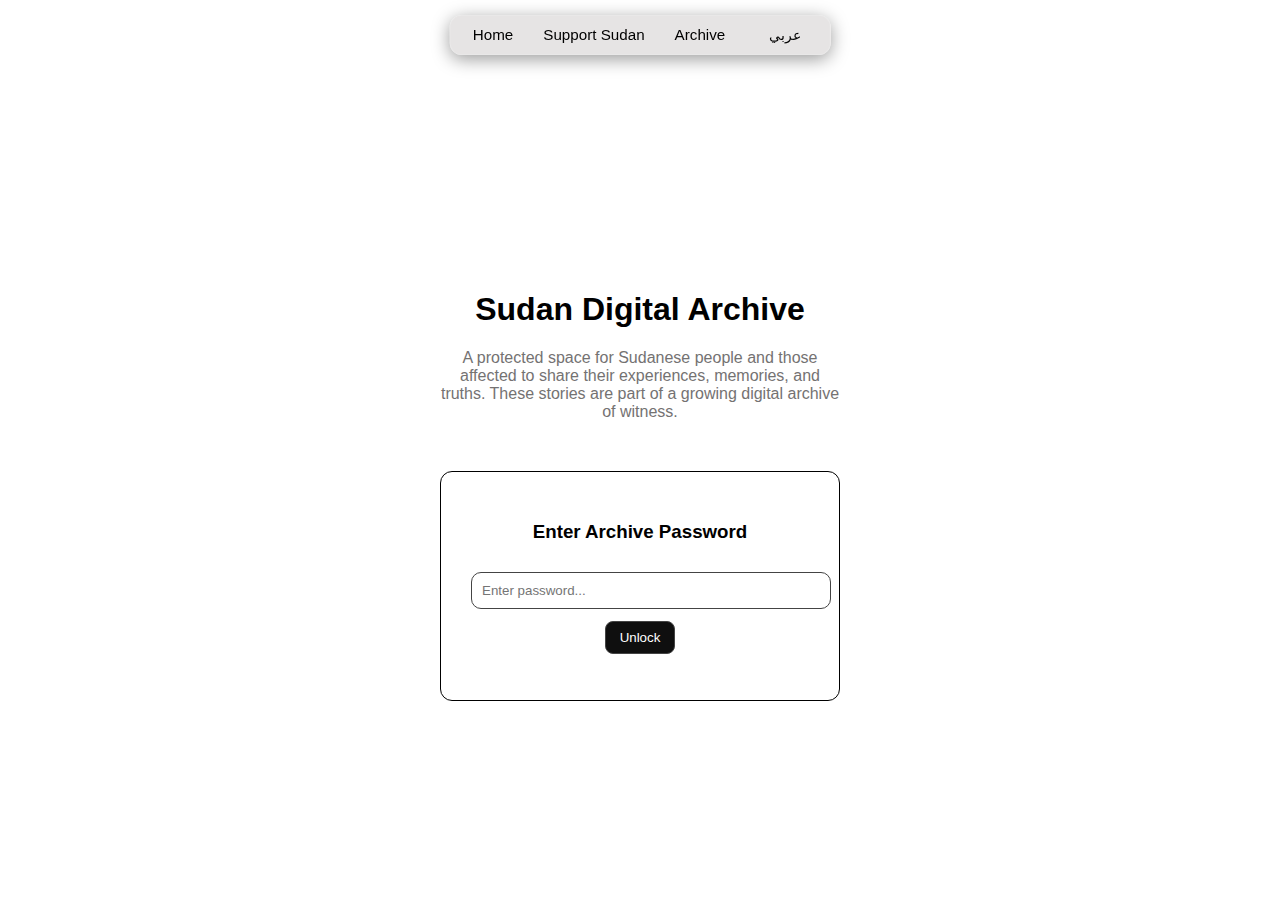
<file: archive.html>
<!DOCTYPE html>
<html lang="en">
<head>
  <meta charset="UTF-8" />
  <meta name="viewport" content="width=device-width, initial-scale=1.0" />
  <title>Sudan Digital Archive</title>
  <link rel="stylesheet" href="style.css" />
</head>

<body class="archive-page lang-en" dir="ltr">

  <nav class="memorial-nav">
    <a href="index.html">
      <span class="text-en">Home</span>
      <span class="text-ar">الرئيسية</span>
    </a>
    <a href="support.html">
      <span class="text-en">Support Sudan</span>
      <span class="text-ar">ادعم السودان</span>
    </a>
    <a href="archive.html">
      <span class="text-en">Archive</span>
      <span class="text-ar">الأرشيف</span>
    </a>

    <!-- language toggle -->
    <button id="toggleLang" class="lang-toggle">عربي</button>
  </nav>

  <div class="archive-container">

    <div class="archive-wrapper">
      <h1>
        <span class="text-en">Sudan Digital Archive</span>
        <span class="text-ar">الأرشيف الرقمي للسودان</span>
      </h1>

      <p class="archive-intro">
        <span class="text-en">
          A protected space for Sudanese people and those affected to share their experiences,
          memories, and truths. These stories are part of a growing digital archive of witness.
        </span>
        <span class="text-ar">
          مساحة آمنة للسودانيين ولمن تأثروا لمشاركة تجاربهم وذكرياتهم وحقائقهم.
          هذه القصص جزء من أرشيف رقمي متنامٍ للشهود.
        </span>
      </p>

      <!-- PASSWORD GATE -->
      <div id="passwordGate">
        <h3>
          <span class="text-en">Enter Archive Password</span>
          <span class="text-ar">أدخل كلمة مرور الأرشيف</span>
        </h3>
        <input
          type="password"
          id="archivePassword"
          placeholder="Enter password..."
        />
        <button id="unlockArchive">
          <span class="text-en">Unlock</span>
          <span class="text-ar">فتح</span>
        </button>
        <p id="passwordError"></p>
      </div>
    </div>

    <!-- UNLOCKED ARCHIVE AREA -->
    <div id="archiveContent" class="hidden">

      <!-- STORY SUBMISSION -->
      <div id="storySubmit">
        <h2>
          <span class="text-en">Share Your Experience</span>
          <span class="text-ar">شارك تجربتك</span>
        </h2>
        <textarea
          id="storyInput"
          placeholder="Write your story..."
        ></textarea>
        <button id="submitStory">
          <span class="text-en">Submit Story</span>
          <span class="text-ar">إرسال القصة</span>
        </button>
      </div>

      <!-- STORY LIST -->
      <h2>
        <span class="text-en">Archive Entries</span>
        <span class="text-ar">المدخلات في الأرشيف</span>
      </h2>
      <div id="storyList"></div>

      <a href="index.html" class="back-btn">
        <span class="text-en">← Return to Memorial</span>
        <span class="text-ar">← العودة إلى النصب التذكاري</span>
      </a>
    </div>

  </div>

  <script src="archive.js"></script>

</body>
</html>
</file>
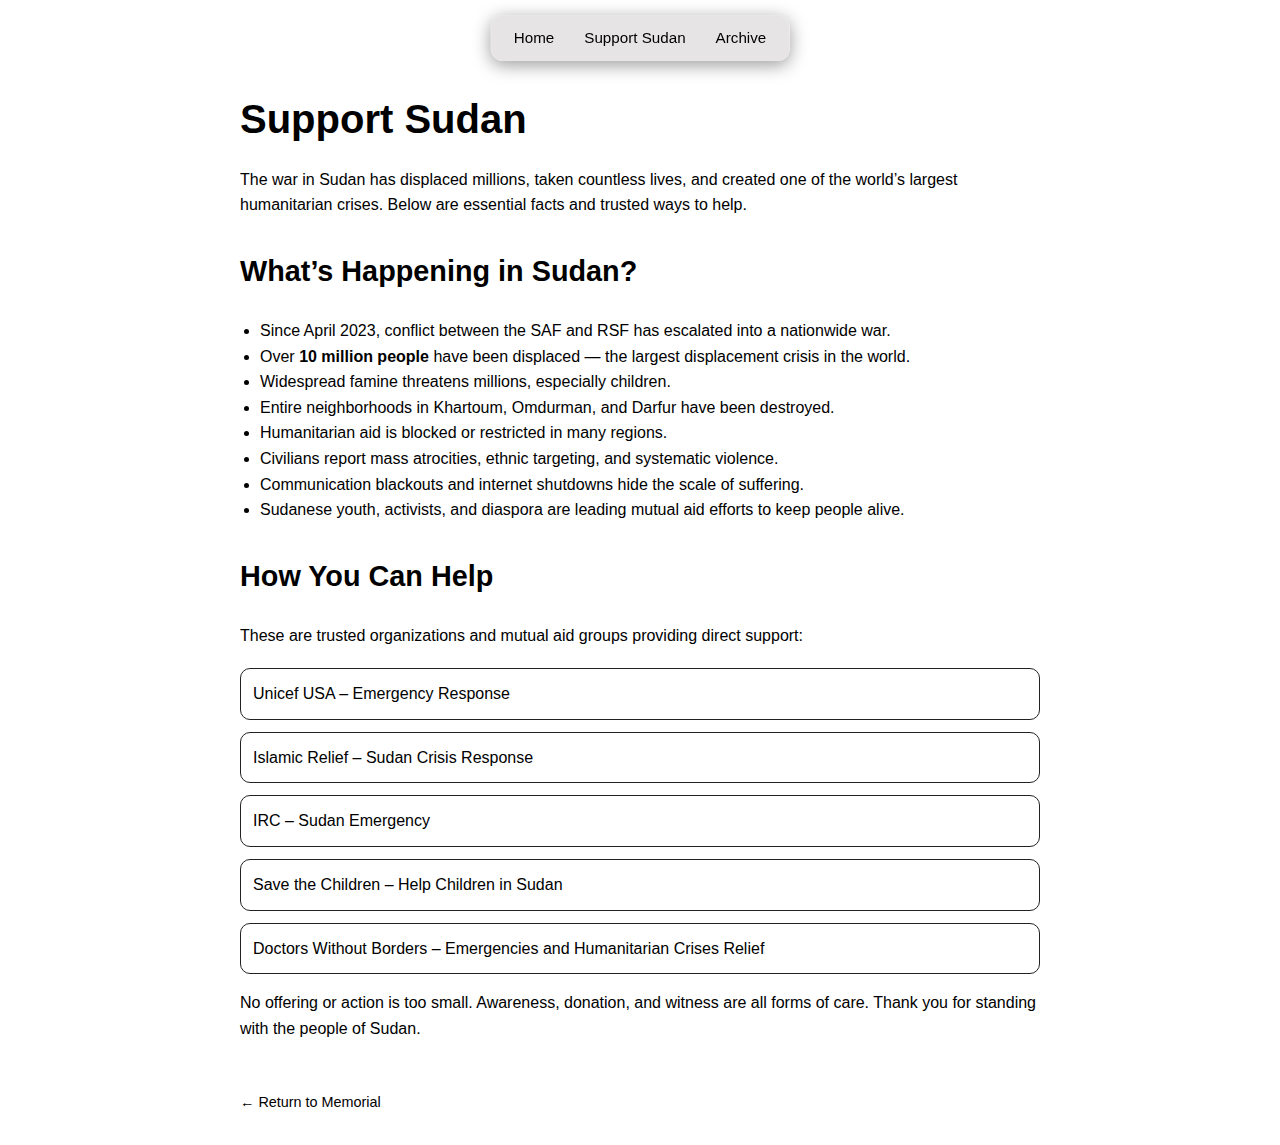
<file: support.html>
<!DOCTYPE html>
<html lang="en">
<head>
  <meta charset="UTF-8">
  <meta name="viewport" content="width=device-width, initial-scale=1.0">
  <title>Support Sudan – Whispers from Sudan</title>
  <link rel="stylesheet" href="style.css">
</head>

<body class="support-page">

    <nav class="memorial-nav">
        <a href="index.html">Home</a>
        <a href="support.html">Support Sudan</a>
        <a href="archive.html">Archive</a>
      </nav>

  <div class="support-container">

    <h1>Support Sudan</h1>
    <p class="intro">
      The war in Sudan has displaced millions, taken countless lives, and created one of the 
      world’s largest humanitarian crises. Below are essential facts and trusted ways to help.
    </p>

    <h2>What’s Happening in Sudan?</h2>

    <ul class="facts">
      <li>Since April 2023, conflict between the SAF and RSF has escalated into a nationwide war.</li>
      <li>Over <strong>10 million people</strong> have been displaced — the largest displacement crisis in the world.</li>
      <li>Widespread famine threatens millions, especially children.</li>
      <li>Entire neighborhoods in Khartoum, Omdurman, and Darfur have been destroyed.</li>
      <li>Humanitarian aid is blocked or restricted in many regions.</li>
      <li>Civilians report mass atrocities, ethnic targeting, and systematic violence.</li>
      <li>Communication blackouts and internet shutdowns hide the scale of suffering.</li>
      <li>Sudanese youth, activists, and diaspora are leading mutual aid efforts to keep people alive.</li>
    </ul>

    <h2>How You Can Help</h2>

    <p class="section-description">
      These are trusted organizations and mutual aid groups providing direct support:
    </p>

    <div class="links">

      <a href="https://www.unicefusa.org/stories/famine-takes-hold-sudan?utm_source=google&utm_medium=cpc&utm_campaign=202511_eme-rv_other-sem&utm_content=textonly_na_na_na_na_sudan&initialms=google__cpc__202511_eme-rv_other-sem__textonly_na_na_na_na_sudan&gclsrc=aw.ds&gad_source=1&gad_campaignid=23230491496&gbraid=0AAAAAD3Kj51SJFjGdrkgSnZPWVDWqtJrw&gclid=Cj0KCQiArOvIBhDLARIsAPwJXOZIDykJRRrJ_D64xc66vdbDC6w1Sc29nUB42_eHUP_ERExCOS64CN0aAoVaEALw_wcB" target="_blank">
        Unicef USA – Emergency Response
      </a>

      <a href="https://www.islamic-relief.org" target="_blank">
        Islamic Relief – Sudan Crisis Response
      </a>

      <a href="https://help.rescue.org/donate/sudan?ms=gs_ppc_fy26_sudan_mmus_oct&initialms=gs_ppc_fy26_sudan_mmus_oct&gclsrc=aw.ds&gad_source=1&gad_campaignid=16773062820&gbraid=0AAAAADqhbzOxr7AZyCsWjv1MJR1yvHtCx&gclid=Cj0KCQiArOvIBhDLARIsAPwJXOZcgFCZMjv1KOhfdrb5STvPOhLMi7m5rrjPOop3MhTwPLzJq8QZS7YaAlz0EALw_wcB" target="_blank">
        IRC – Sudan Emergency
      </a>

      <a href="https://www.savethechildren.org/us/where-we-work/sudan?cid=Paid_Search:Google_Paid:Emer_Sudan:Nonbrand:020725&s_kwcid=AL!9048!3!760556795412!e!!g!!donate%20to%20sudan&gclsrc=aw.ds&gad_source=1&gad_campaignid=20322755644&gbraid=0AAAAAD_EpjcJBYGMSmHqBfD-_apuua4vR&gclid=Cj0KCQiArOvIBhDLARIsAPwJXOb9plBDQDqqH0eX1qy0h7B9tdYcccHhulKwUOVFYxjEWNebHQAOxp8aAuroEALw_wcB" target="_blank">
        Save the Children – Help Children in Sudan
      </a>

      <a href="https://give.doctorswithoutborders.org/campaign/738299/donate?c_src=ADD2510U0U89&c_src2=google.cpc.CKMSF-NONBRAND_Sudan-GS-ALL-General_Exact-BO-18t65P-RSA-Sudan_Oct25-ONETIME&utm_source=google&utm_medium=cpc&utm_campaign=CKMSF-NONBRAND_Sudan-GS-ALL-General_Exact-BO-18t65P-RSA-Sudan_Oct25-ONETIME&gad_source=1&gad_campaignid=19995981057&gbraid=0AAAAACM3OZVY0yaAdqds-yHrew5_gVUl7&gclid=Cj0KCQiArOvIBhDLARIsAPwJXOZ_hLDMuToh0iGBHiHXtRWZZ-MQMUdTiD79KP8vqd-sju2dYViPuKgaArnaEALw_wcB" target="_blank">
        Doctors Without Borders – Emergencies and Humanitarian Crises Relief
      </a>

    </div>

    <p class="closing">
      No offering or action is too small.  
      Awareness, donation, and witness are all forms of care.  
      Thank you for standing with the people of Sudan.
    </p>

    <a href="index.html" class="back-btn">← Return to Memorial</a>

  </div>

</body>
</html>
</file>
<file: style.css>
@import url("https://fonts.googleapis.com/css2?family=Inter:wght@300;400;500;600&display=swap");

@font-face {
    font-family: "Protest";
    src: url("fonts/Protest.ttf");
  }

  @font-face {
    font-family: "Brunson";
    src: url("fonts/Brunson.ttf");
  }
/* -------- Global -------- */

body, html {
    margin: 0;
    padding: 0;
    background: white;
    color: #fff;
    font-family: "Helvetica Neue", Arial, sans-serif;
  }

  input:focus,
textarea:focus {
    outline: none !important;
    border: 1px solid green !important;
}

  /* Full-screen intro overlay */

#introScreen {
    position: fixed;
    inset: 0;
    background: white;
    display: flex;
    justify-content: center;
    align-items: center;
    z-index: 2000;
    animation: fadeOut 2s ease forwards;
    animation-delay: 3s;  /* how long text stays before fading */
  }
  
  /* The intro text itself */
  .introText {
    color: green;
    font-family: Brunson;
    font-size: 4rem;
    letter-spacing: 0.03em;
    font-weight: 300;
    opacity: 0;
    animation: floatUp 5s ease forwards;
  }

  @keyframes floatUp {
    0% {
      transform: translateY(40px);
      opacity: 0;
    }
    20% {
      opacity: 1;
    }
    100% {
      transform: translateY(-80px);
      opacity: 0;
    }
  }

  @keyframes fadeOut {
    to {
      opacity: 0;
      pointer-events: none;
    }
  }

  body.memorial-page *:not(#introScreen):not(#introScreen *):not(#shadowContainer):not(#shadowContainer *) {
    opacity: 0;
    transition: opacity 1s ease;
  }
  
  body.loaded *:not(#introScreen):not(#introScreen *):not(#shadowContainer):not(#shadowContainer *) {
    opacity: 1;
  }
  

  /******** Landing page ********/
  
  #landing {
    position: absolute;
    inset: 0;
    display: flex;
    flex-direction: column;
    justify-content: center;
    align-items: center;
    text-align: center;
    padding: 0 20px;
  }
  
  #landing h1 {
    font-size: 2.7rem;
    margin-bottom: 0.8rem;
    letter-spacing: -0.03em;
  }
  
  #landing p {
    max-width: 480px;
    color: #cccccc;
    margin-bottom: 1.4rem;
    line-height: 1.5;
  }
  
  #landing button {
    padding: 12px 26px;
    font-size: 1.1rem;
    cursor: pointer;
    border-radius: 999px;
    border: 1px solid #333;
    background: #111;
    color: #fff;
    transition: background 0.2s ease, transform 0.15s ease, box-shadow 0.2s ease;
  }
  
  #landing button:hover {
    background: #1b1b1b;
    transform: translateY(-2px);
    box-shadow: 0 10px 25px rgba(0, 0, 0, 0.5);
  }
  
  /******** Memorial page ********/
  
  .memorial-page {
    overflow: hidden;   /* memorial stays full-screen, no scroll */
    background: radial-gradient(circle at center, #111 0%, #000 60%);
  }
  
  #shadowContainer {
    position: absolute;
    inset: 0;
  }
  
  /* shadow silhouettes */
  #shadowContainer img.shadow {
    position: absolute;
    width: 80px;
    opacity: 0;
    transition: opacity 6s ease, transform 0.3s ease;
    filter: drop-shadow(0 0 10px rgba(255, 255, 255, 0.15));
  }
  
  #shadowContainer img.visible {
    opacity: 0.7;
  }
  
  #shadowContainer img.shadow:hover {
    transform: scale(1.15);
  }
  
  /* Tooltip for victim info */

.tooltip {
    position: absolute;
    padding: 6px 10px;
    background: white;
    color: black;
    font-size: 0.8rem;
    border-radius: 6px;
    border: 1px solid rgba(255,255,255,0.2);
    pointer-events: none;
    z-index: 1000;
    max-width: 220px;
    white-space: nowrap;
  }
  
  .hidden {
    display: none;
  }
  
  /* Offering panel */
  
  #offering {
    position: absolute;
    top: 50%;
    left: 50%;
    transform: translate(-50%, -50%);   /* ✅ center horizontally, Y = 0 */
    text-align: center;
    width: 90%;
    max-width: 470px;
    background: rgba(216, 213, 213, 0.65);
    border-radius: 16px;
    padding: 14px 18px 18px;
    border: 1px solid rgba(170, 168, 168, 0.65);
    backdrop-filter: blur(6px);
    box-shadow: 0 12px 30px rgba(0, 0, 0, 0.7);
    transition: transform 0.4s ease, opacity 0.4s ease;  /* keep transitions here */
  }
  
  #offering h2 {
    margin: 0 0 8px 0;
    font-size: 1.1rem;
    font-weight: 500;
    color: green;
  }
  
  #offering textarea {
    width: 90%;
    height: 90px;
    padding: 10px 12px;
    border-radius: 10px;
    border: 1px solid #8d8888;
    background: rgba(255, 255, 255, 0.04);
    color: black;
    font-size: 0.95rem;
    resize: none;
    outline: none;
    transition: border 0.2s ease, background 0.2s ease;
  }
  
  #offering textarea::placeholder {
    color: black;
  }
  
  #offering textarea:focus {
    border-color: green;
    background: rgba(255, 255, 255, 0.06);
  }
  
  #offering button {
    margin-top: 10px;
    padding: 9px 20px;
    font-size: 0.95rem;
    cursor: pointer;
    border-radius: 999px;
    border: 1px solid green;
    background: #dbd9d9;
    color: black;
    transition: background 0.2s ease, transform 0.15s ease, box-shadow 0.2s ease;
  }
  
  #offering button:hover {
    background: rgb(154, 176, 154);
    transform: translateY(-1px);
    box-shadow: 0 6px 18px rgba(0, 0, 0, 0.7);
  }

  /* Toggle button */
.toggle-offering {
    position: absolute;
    bottom: 20px;
    right: 20px;
    z-index: 999;
    background: rgba(170, 168, 168, 0.75);
    border: 1px solid rgba(255,255,255,0.2);
    color: black;
    padding: 10px 16px;
    border-radius: 12px;
    cursor: pointer;
    font-size: 0.9rem;
    backdrop-filter: blur(6px);
    transition: 0.25s ease;
  }
  
  .toggle-offering:hover {
    background: rgba(200, 200, 200, 0.85);
  }
  
  
  #offering.minimized {
    transform: translate(-50%, 150%);  /* slide it more than its own height */
    opacity: 0;
    pointer-events: none;
  }
  
  
  /* Support link under the button */
  
  .support-link {
    display: inline-block;
    margin-top: 12px;
    color: black;
    text-decoration: none;
    font-size: 0.85rem;
  }
  
  .support-link:hover {
    color: red;
  }
  
  
  .status {
    font-size: 0.8rem;
    margin-top: 8px;
    color: white;
  }
  
  .disclaimer {
    margin-top: 10px;
    font-size: 0.75rem;
    color: black;
    max-width: 350px;
    margin-left: auto;
    margin-right: auto;
    line-height: 1.4;
  }
  
  
  .offering-message {
    position: absolute;
    color: red;
    opacity: 1;
    font-size: 2rem;
    text-shadow: 0 0 10px rgb(171, 169, 169);
    animation: floatUp 10s linear forwards;
  }
  
  
  @keyframes floatUp {
    from {
      transform: translateY(0px);
      opacity: 1;
    }
    to {
      transform: translateY(-160px);
      opacity: 0;
    }
  }
  
  /* -------- Support Page -------- */
  
  .support-page {
    background: white;
    color: black;
    padding: 30px;
    padding-top: 60px;
    font-family: "Helvetica Neue", sans-serif;
    line-height: 1.6;
    overflow-y: auto;
  }
  
  .support-container {
    max-width: 800px;
    margin: 0 auto;
  }
  
  .support-container h1 {
    font-size: 2.5rem;
    margin-bottom: 10px;
  }
  
  .support-container h2 {
    margin-top: 30px;
    font-size: 1.8rem;
  }
  
  .intro, .section-description, .closing {
    color: black;
    font-size: 1rem;
    margin-bottom: 20px;
  }
  
  .facts {
    list-style: disc;
    padding-left: 20px;
    color: black;
  }
  
  .links {
    display: flex;
    flex-direction: column;
    gap: 12px;
    margin: 15px 0;
  }
  
  .links a {
    background: #ffffff;
    padding: 12px;
    border-radius: 10px;
    text-decoration: none;
    color: black;
    font-size: 1rem;
    transition: background 0.2s ease, transform 0.15s ease, box-shadow 0.2s ease;
    border: 1px solid #222;
  }
  
  .links a:hover {
    background: rgb(130, 171, 130);
    transform: translateY(-1px);
    box-shadow: 0 8px 20px rgba(0, 0, 0, 0.7);
  }
  
  .back-btn {
    display: inline-block;
    margin-top: 30px;
    color: black;
    text-decoration: none;
    font-size: 0.9rem;
  }
  
  .back-btn:hover {
    color: rgb(130, 171, 130);
  }

  /* ---------- LANGUAGE TOGGLE ---------- */

/* Default: show English, hide Arabic */
.text-ar {
  display: none;
}

/* When body has .lang-ar, show Arabic instead */
.lang-ar .text-en {
  display: none;
}

.lang-ar .text-ar {
  display: inline;
}

/* For block elements like paragraphs/headings */
.archive-intro .text-en,
.archive-intro .text-ar {
  display: none;
}

.lang-en .archive-intro .text-en {
  display: block;
}

.lang-ar .archive-intro .text-ar {
  display: block;
}

/* Language toggle button in nav */
.lang-toggle {
  border: none;
  background: transparent;
  cursor: pointer;
  font-size: 0.9rem;
  margin-left: 8px;
  color: black;
}

.lang-toggle:hover {
  color: green;
}


/* --- ARCHIVE PAGE LAYOUT --- */

.archive-page {
  background: white;
  color: black;
  font-family: "Helvetica Neue", sans-serif;
}

.archive-container {
  max-width: 850px;
  margin: 0 auto;
  padding: 0 30px;
}

.archive-page:not(.archive-unlocked) .archive-container {
  display: flex;
  justify-content: center; 
  align-items: center; 
  min-height: 100vh; 
  padding-top: 70px; 
  box-sizing: border-box;
}

.archive-wrapper {
  text-align: center;
  width: 100%;
  max-width: 400px;
  margin: 0 auto;
}

.archive-page.archive-unlocked .archive-wrapper {
  display: none;
}

#archiveContent {
  max-width: 700px;
  margin: 120px auto 40px auto;  
  text-align: center;
}

.archive-intro {
  max-width: 600px;
  margin: 0 auto 50px auto;
  color: #747272;
}
  
  /* Password Gate */
  
  #passwordGate {
    background: rgba(255,255,255,0.1);
    padding: 30px;
    border-radius: 12px;
    border: 1px solid #000000;
    max-width: 350px;
  }
  
  #passwordGate input {
    width: 100%;
    padding: 10px;
    margin-top: 10px;
    border-radius: 10px;
    border: 1px solid #444;
    background: rgba(255,255,255,0.07);
    color: black;
  }
  
  #passwordGate button {
    margin-top: 12px;
    padding: 8px 14px;
    background: #0f0f0f;
    color: white;
    border-radius: 8px;
    border: 1px solid #444;
    cursor: pointer;
  }
  
  .hidden {
    display: none;
  }
  
  .story-card {
    background: rgba(255,255,255,0.05);
    border: 1px solid #333;
    padding: 16px;
    border-radius: 10px;
    margin-bottom: 15px;
    text-align: left; /* so text isn't centered */
    position: relative;
  }
  
  .story-card .deleteStory {
    background: transparent;
    border: 1px solid red;
    color: red;
    padding: 4px 10px;
    border-radius: 6px;
    font-size: 0.8rem;
    cursor: pointer;
    float: right;
    margin-top: 6px;
  }
  
  .story-card .deleteStory:hover {
    background: red;
    color: white;
  }
  
  /* Stories */
  
  #storySubmit {
    background: rgba(255,255,255,0.05);
    padding: 20px;
    border-radius: 12px;
    margin-bottom: 25px;
  }
  
  #storyInput {
    width: 100%;
    height: 120px;
    padding: 10px;
    border-radius: 10px;
    border: 1px solid #444;
    background: rgba(255,255,255,0.07);
    color: black;
    font-size: 1rem;
    resize: none;
  }
  
  #submitStory {
    margin-top: 12px;
    padding: 10px 18px;
    background: #dbd9d9;
    color: black;
    border-radius: 10px;
    border: 1px solid green;
    cursor: pointer;
  }

  
  .story-card {
    background: rgba(255,255,255,0.05);
    border: 1px solid #333;
    padding: 16px;
    border-radius: 10px;
    margin-bottom: 15px;
  }
  
  .story-card p {
    margin-bottom: 8px;
    white-space: pre-wrap;
  }
  
  .story-date {
    font-size: 0.8rem;
    color: #888;
  }

  /* -------- Memorial Page Navigation -------- */

.memorial-nav {
    position: absolute;
    top: 15px;
    left: 50%;
    transform: translateX(-50%);
    display: flex;
    gap: 30px;
    background: rgba(216, 213, 213, 0.65);
    padding: 10px 22px;
    border-radius: 12px;
    border: 1px solid rgba(255,255,255,0.12);
    backdrop-filter: blur(8px);
    box-shadow: 0 4px 18px rgba(0,0,0,0.4);
    z-index: 999;
  }
  
  .memorial-nav a {
    color: black;
    text-decoration: none;
    font-size: 0.95rem;
    transition: 0.2s ease;
  }
  
  .memorial-nav a:hover {
    color: green;
  }
</file>
